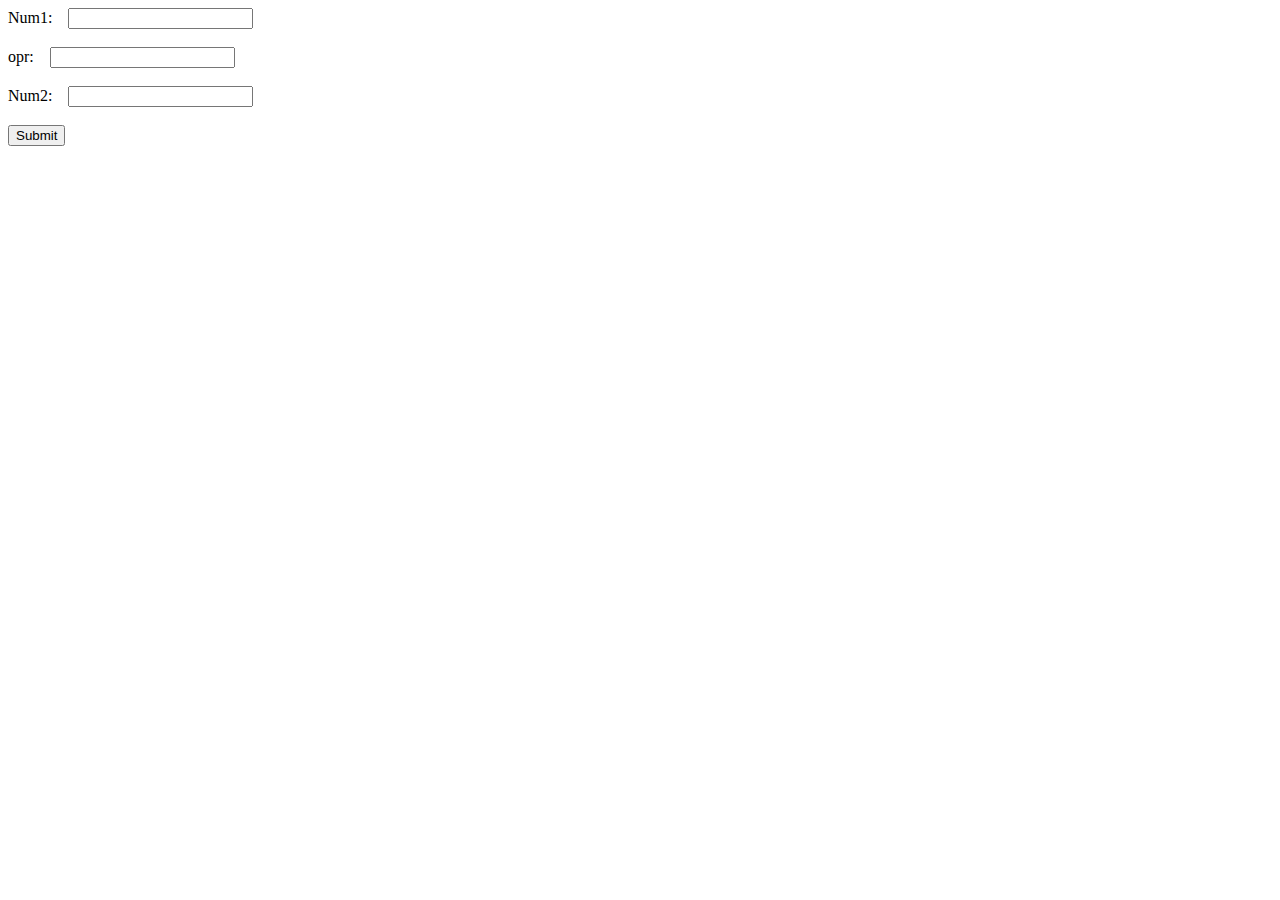
<file: index.html>
<!doctype html>
<html>
<head>
  <title>Test</title>
</head>
<body>
  <form name="pyform" method="POST" action="/cgi-bin/calcu.py">
  Num1:&emsp;<input type="number" name="fnum"/><br/><br/>
  opr:&emsp;<input type="text" name="oprnum"/><br/><br/>
  Num2:&emsp;<input type="number" name="snum"/><br/><br/>
    <input type="submit" name="submit" value="Submit"/><br/>
  </form>
</body>
</html>
</file>
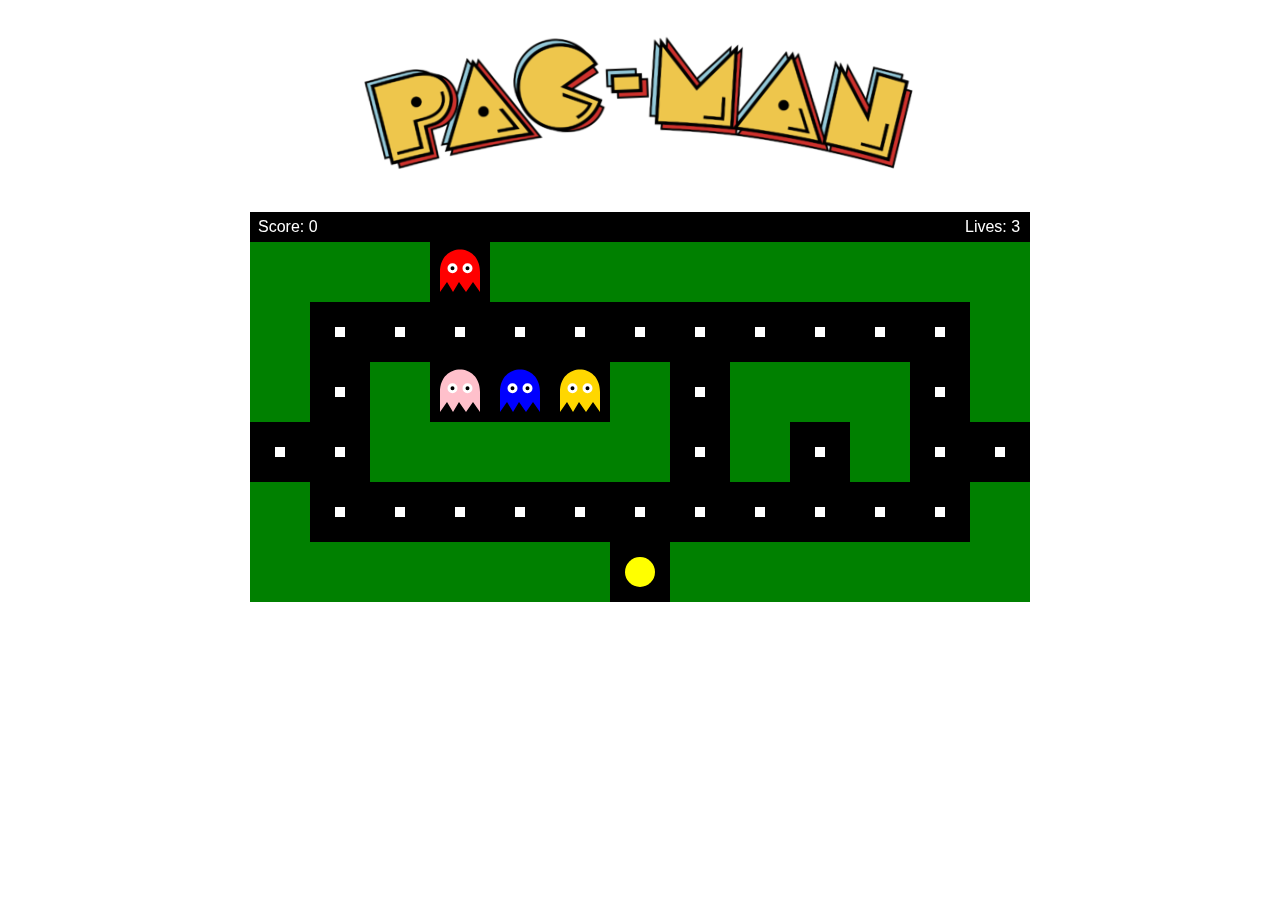
<file: PacMan Game/index.html>
<!DOCTYPE html>
<html lang="en">
<head>
    <meta charset="UTF-8">
    <meta name="viewport" content="width=device-width, initial-scale=1.0">
    <link href="https://fonts.googleapis.com/css2?family=Poppins:wght@300;400;500;600&display=swap" rel="stylesheet">
    <title>PAC-MAN</title>
    <link rel="stylesheet" href="index.css">
</head>
<body>

<h1><img src="pacman-logo.png" alt="logo"></h1>
<canvas id="canvas" width="780" height="390"></canvas>

<script>
    class Pacman
    {
        constructor(row,column,radius)
        {
            this.canvas = document.getElementById("canvas");
            this.ctx = this.canvas.getContext("2d");
            this.row = row;
            this.column = column;
            this.offsetLeft = 30; // distance from the left canvas to Pacman
            this.offsetTop = 60; // distance  from the top canvas to Pacman
            this.posX = (column*60) + this.offsetLeft; // x position of the center point of circle
            this.posY = (row*60) + this.offsetTop; // y position of the center point of circle
            this.radius = radius;
            this.direction;
            this.lastposX;
            this.lastposY;
        }

        draw()
        { 
            // draw pacman
            this.ctx.beginPath();
            this.ctx.arc(this.posX,this.posY,this.radius,0,Math.PI*2);
            this.ctx.fillStyle = 'yellow';
            this.ctx.fill();
            this.ctx.closePath();
        }

        moveLeft()
        {
            this.lastposX = this.posX;

            // when Pacman is not at the far left
            if (this.posX-this.offsetLeft > 0) 
            {
                this.posX -= 2*this.offsetLeft; 
            } 
            this.direction = "a"
        }

        moveRight()
        {
            this.lastposX = this.posX;

            // when Pacman is not at the far right
            if (this.posX + (2*this.offsetLeft) < this.canvas.width) 
            {
                this.posX += 2*this.offsetLeft;
            }
            this.direction ="d"
        }

        moveUp()
        {
            this.lastposY = this.posY;

            // when Pacman is not at the top
            if (this.posY-this.offsetTop > 0) 
            {
                this.posY -= this.offsetTop; 
            }
            this.direction ="w"
        }

        moveDown()
        {
            this.lastposY = this.posY;

            // when Pacman is not at the bottom
            if (this.posY+this.offsetTop < this.canvas.height) 
            {
                this.posY += this.offsetTop;
            }
            this.direction ="s"
        }
    }

    class Ghost 
    {
        constructor(row, column, color)
        {
            this.canvas = document.getElementById("canvas");
            this.ctx = this.canvas.getContext("2d");
            this.wall = new Wall();
            this.offsetLeft = 30;
            this.offsetTop = 60;
            this.radius = 15;
            this.row = row;
            this.column = column;
            this.lastColumn = column;
            this.lastRow = row;
            this.color = color;
            this.canMove = false;

            // center position
            this.posX = (column*60) + this.offsetLeft;
            this.posY = (row*60) + this.offsetTop;
        }

        draw()
        {
            // update position
            this.posX = (this.column*60) + this.offsetLeft;
            this.posY = (this.row*60) + this.offsetTop;

            /* draw head and legs */
            this.ctx.beginPath();
            this.ctx.fillStyle = this.color;
            this.ctx.moveTo(this.posX-20, this.posY-20);
            this.ctx.lineTo(this.posX-20, this.posY);

            // head
            this.ctx.bezierCurveTo(this.posX-20, this.posY-30, this.posX+20, this.posY-30, this.posX+20, this.posY);

            // legs
            this.ctx.lineTo(this.posX+20, this.posY+20);
            this.ctx.lineTo(this.posX+13, this.posY+10);
            this.ctx.lineTo(this.posX+6, this.posY+20);
            this.ctx.lineTo(this.posX-1, this.posY+10);
            this.ctx.lineTo(this.posX-7, this.posY+20);
            this.ctx.lineTo(this.posX-13, this.posY+10);
            this.ctx.lineTo(this.posX-20, this.posY+20);
            this.ctx.fill();

            /* draw eyes */
            // big eyes
            this.ctx.beginPath();
            this.ctx.fillStyle = 'white';
            this.ctx.moveTo(this.posX-(this.radius/2), this.posY-(this.radius/4));
            this.ctx.arc(this.posX-(this.radius/2), this.posY-(this.radius/4), 5, 0, Math.PI * 2, true); // left eye
            this.ctx.moveTo(this.posX+(this.radius/2), this.posY-(this.radius/4));
            this.ctx.arc(this.posX+(this.radius/2), this.posY-(this.radius/4), 5, 0, Math.PI * 2, true); // right eye
            this.ctx.fill();

            // small eyes
            this.ctx.beginPath();
            this.ctx.fillStyle = 'black';
            this.ctx.moveTo(this.posX-(this.radius/2), this.posY-(this.radius/4));
            this.ctx.arc(this.posX-(this.radius/2), this.posY-(this.radius/4), 2, 0, Math.PI * 2, true); // left eye
            this.ctx.moveTo(this.posX+(this.radius/2), this.posY-(this.radius/4));
            this.ctx.arc(this.posX+(this.radius/2), this.posY-(this.radius/4), 2, 0, Math.PI * 2, true); // right eye
            this.ctx.fill();
        }

        setDefaultPosition(name)
        {
            switch (name)
            {
                case Red:
                    this.row = 0;
                    this.column = 3;
                    this.updatePos();
                    break;
                
                case Pink:
                    this.row = 2;
                    this.column = 3;
                    this.updatePos();
                    break;

                case Blue:
                    this.row = 2;
                    this.column = 4;
                    this.updatePos();
                    break;

                case Yellow:
                    this.row = 2;
                    this.column = 5;
                    this.updatePos();
                    break;
            }
        }

        moveRed()
        {
            if(canMove)
            {

            }
        }

        movePink()
        {

        }

        moveBlue()
        {

        }

        moveYellow()
        {
            
        }

        updatePos(row, column) // update position
        {
            this.posX = (column*60) + this.offsetLeft;
            this.posY = (row*60) + this.offsetTop;
        }

        hitPacman(posX, posY)
        {
            // ghost hit pacman
            if (this.posX-20<posX && posX<this.posX+20 && this.posY-30<posY && posY<this.posY+30)
            {
                return true; // hit pacman
            }
            return false;
        }
    }

    class Food
    {
        constructor()
        {
            this.canvas = document.getElementById("canvas");
            this.ctx = this.canvas.getContext("2d");
            this.width = 10
            this.row = 6
            this.column = 13
            this.padding = 50; // distance between foods
            this.offsetTop = 55; // distance from the top canvas to food
            this.offsetLeft = 25; // distance from the left canvas to food
            this.count = 0; // count the number of food created
            this.map = new Map();

            // create foods
            this.foods = [];
            for(var r=0; r<this.row; r++)
            {
                this.foods[r] = [];
                for(var c=0;c<this.column;c++) 
                {
                    if (this.map.getMap(r,c) == " ")
                    {
                        this.foods[r][c] = {x:0, y:0, status:1};
                        this.foods[r][c].x = (c*(this.width+this.padding))+this.offsetLeft;
                        this.foods[r][c].y = (r*(this.width+this.padding))+this.offsetTop;
                    }
                    else
                    {
                        this.foods[r][c] = {status:0};
                    }
                }
            }
        }

        draw()
        {
            for (var r = 0; r < this.row; r++)
            {
                for (var c= 0; c < this.column; c++) 
                {
                    if (this.foods[r][c].status == 1) // food that hasn't been eated
                    {
                        this.ctx.beginPath();
                        this.ctx.rect(this.foods[r][c].x, this.foods[r][c].y, this.width, this.width);
                        this.ctx.fillStyle = "white";
                        this.ctx.fill();
                        this.ctx.closePath();
                    }
                }
            }
        }

        eated(posX,posY,radius)
        {
            for (var r = 0; r < this.row; r++)
            {
                for (var c= 0; c < this.column; c++) 
                {
                    if (this.foods[r][c].status == 1 ) //ถ้าอาหารยังไม่ถูกกิน
                    {
                        if (posX+radius > this.foods[r][c].x && posX-radius < this.foods[r][c].x + this.width
                        && posY+radius > this.foods[r][c].y && posY-radius < this.foods[r][c].y + this.width) 
                        {
                            this.foods[r][c].status = 0; //อาหารถูกกิน
                            return true;
                        }
                    }
                }
            }
            return false;
        }
    
    }

    class Wall
    {
        constructor()
        {
            this.canvas = document.getElementById("canvas");
            this.ctx = this.canvas.getContext("2d");
            this.row = 6
            this.column = 13
            this.width = 60
            this.height = 60
            this.offsetTop = 30; // distance from the top canvas to wall
            this.map = new Map();
            
            //create walls
            this.walls = [];
            for(var r=0; r<this.row; r++)
            {
                this.walls[r] = [];
                for(var c=0;c<this.column;c++) 
                {
                    if (this.map.getMap(r,c) == "1") // if this position matches the map
                    {
                        this.walls[r][c] = {x:0, y:0, status:1};
                        this.walls[r][c].x = c*this.width;
                        this.walls[r][c].y = (r*this.height)+this.offsetTop;
                    }
                    else
                    {
                        this.walls[r][c] = {status:0};
                    }
                }
            }
        }

        draw()
        {
            for(var c=0; c<this.column; c++)
            {
                for(var r=0; r<this.row; r++)
                {
                    if(this.walls[r][c].status == 1)
                    {
                        this.ctx.beginPath();
                        this.ctx.rect(this.walls[r][c].x, this.walls[r][c].y, this.width, this.height);
                        this.ctx.fillStyle = "green";
                        this.ctx.fill();
                        this.ctx.closePath(); 
                    }                
                }
            }
        }

        hitWall(posX,posY,radius)
        {
            for(var c=0;c<this.column;c++)
            {
                for(var r=0;r<this.row;r++)
                {
                    if (posX > this.walls[r][c].x && posX < this.walls[r][c].x + this.width 
                        && posY > this.walls[r][c].y && posY < this.walls[r][c].y + this.height) 
                    {
                        return true; // hit wall
                    } 
                }
            }
        }
    }

    class InputProcessor
    {
        addEvent()
        {
            document.addEventListener("keydown", this.keyDownHandler, false);
            document.addEventListener("mousemove", this.mouseMoveHandler, false);
        }

        keyDownHandler(e) 
        {
            //เมื่อกดปุ่มขวา
            if (e.key == "d" || e.key == "ArrowRight" || e.key == "Right")
            {
                game.pacMan.moveRight();
                game.ghost.move(game.pacMan.posX, game.pacMan.posY);
            }
            //เมื่อกดปุ่มซ้าย
            else if (e.key == "a" || e.key == "ArrowLeft" || e.key == "Left")
            {
                game.pacMan.moveLeft();
                game.ghost.move(game.pacMan.posX, game.pacMan.posY);
            }
            //เมื่อกดปุ่มบน
            else if (e.key == "w" || e.key == "ArrowUp")
            {
                game.pacMan.moveUp();
                game.ghost.move(game.pacMan.posX, game.pacMan.posY);
            }
            //เมื่อกดปุ่มล่าง
            else if (e.key == "s" || e.key == "ArrowDown")
            {
                game.pacMan.moveDown();
                game.ghost.move(game.pacMan.posX, game.pacMan.posY);
            }
            else if (e.key == "r" || e.key == "R")
            {
                // restart game
                game.freeze = false;
                game.restart();
            }
        }

        mouseMoveHandler(e)
        {
            var relativeX = e.clientX - canvas.offsetLeft;
            var relativeY = e.clientY - canvas.offsetTop;
            var lastposX = game.pacMan.posX;
            var lastposY = game.pacMan.posY;

            if (relativeX > 0 && relativeX < canvas.width) 
            {
                game.pacMan.posX = relativeX;
            }
            if (relativeY > 30 + game.pacMan.radius && relativeY < canvas.height) 
            {
                game.pacMan.posY = relativeY;
            }
            if (game.wall.hitWall(relativeX, relativeY, game.pacMan.radius)) // when pacman hit wall
            {
                // set to the previous position 
                game.pacMan.posX = lastposX;
                game.pacMan.posY = lastposY;
            }
        }
    }

    class Map
    {
        constructor()
        {
            /* map to set position walls and foods */
            // instead of walls : 1, foods : " ", pacman : 2, ghost : 3
            this.map = [["1","1","1","3","1","1","1","1","1","1","1","1","1"],
                        ["1"," "," "," "," "," "," "," "," "," "," "," ","1"],
                        ["1"," ","1","3","3","3","1"," ","1","1","1"," ","1"],
                        [" "," ","1","1","1","1","1"," ","1"," ","1"," "," "],
                        ["1"," "," "," "," "," "," "," "," "," "," "," ","1"],
                        ["1","1","1","1","1","1","2","1","1","1","1","1","1"]]
        }

        getMap(row, column)
        {
            return this.map[row][column];
        }
    }

    class Game
    {
        constructor()
        {
            this.canvas = document.getElementById("canvas");
            this.ctx = this.canvas.getContext("2d");
            this.lives = 3;
            this.score = 0;
            this.pacMan = new Pacman(5,6,15);
            this.wall = new Wall();
            this.redGhost = new Ghost(0,3,"red");
            this.pinkGhost = new Ghost(2,3,"pink");
            this.blueGhost = new Ghost(2,4,"blue");
            this.yellowGhost = new Ghost(2,5,"gold");
            this.food = new Food();
            this.inputProcessor = new InputProcessor();
            this.inputProcessor.addEvent();
            this.freeze = false; 
        }

        draw()
        {
            if(!this.freeze)
            {
                this.ctx.clearRect(0, 0, this.canvas.width, this.canvas.height);
                this.pacMan.draw();
                this.wall.draw();
                this.food.draw();

                /* draw all ghosts*/
                this.redGhost.draw();
                this.pinkGhost.draw();
                this.blueGhost.draw();
                this.yellowGhost.draw();

                this.collisionDetection();

                this.winCheck();
                this.updateGame();
                requestAnimationFrame(()=>this.draw());
            }
        }

        restart()
        {
            this.lives = 3;
            this.score = 0;
            this.pacMan = new Pacman(5,6,15);
            this.wall = new Wall();
            this.redGhost = new Ghost(0,3);
            this.pinkGhost = new Ghost(2,3);
            this.blueGhost = new Ghost(2,4);
            this.yellowGhost = new Ghost(2,5);
            this.food = new Food();
            this.draw();
        }

        updateGame()
        { 
            // คะแนนกับชีวิต
            this.ctx.font = "16px Arial";
            this.ctx.fillStyle = "white";
            this.ctx.fillText("Score: " + this.score, 8, 20);
            this.ctx.fillText("Lives: "+ this.lives, this.canvas.width-65, 20);
        }

        collisionDetection()
        {
            // when the Pacman eat food
            if(this.food.eated(this.pacMan.posX, this.pacMan.posY, this.pacMan.radius))
            {
                this.score += 1;
            }
            
            // when the Pacman hit wall
            if(this.wall.hitWall(this.pacMan.posX,this.pacMan.posY, this.pacMan.radius))
            {
                if(this.pacMan.direction=="a" || this.pacMan.direction=="d")
                {
                    this.pacMan.posX = this.pacMan.lastposX
                }
                else if(this.pacMan.direction=="w" || this.pacMan.direction=="s")
                {
                    this.pacMan.posY = this.pacMan.lastposY
                }
            }

            /*
            // when the ghost hit Pacman
            if(this.ghost.hitPacman(this.pacMan.posX, this.pacMan.posY))
            {
                if (this.lives == 1) // game over
                {
                    this.ctx.beginPath();
                    this.ctx.rect(this.canvas.width/6, this.canvas.height-250, 500, 150);
                    this.ctx.fillStyle = "white";
                    this.ctx.fill(); 
                    this.ctx.font = "32px Arial";
                    this.ctx.fillStyle = "black";
                    this.ctx.fillText("Game Over !" ,280, 200);
                    this.ctx.fillText("(Press r/R to restart game)" , 190, 250);
                    this.freeze = true;
                }
                else
                {
                    this.lives -= 1;
                    // move to start position
                    this.pacMan = new Pacman(5,6,15);
                    this.ghost = new Ghost(0,3);
                }
            }
            */
        }

        winCheck()
        {
            if (this.score == 33) // winner
            {
                this.ctx.beginPath();
                this.ctx.rect(this.canvas.width/6, this.canvas.height-250, 500, 150);
                this.ctx.fillStyle = "white";
                this.ctx.fill();
                this.ctx.closePath(); 
                this.ctx.font = "32px Arial";
                this.ctx.fillStyle = "black";
                this.ctx.fillText("You are the Winner!!",230, 200);
                this.ctx.fillText("(Press r/R to restart game)" , 190, 250);
                this.freeze = true;
            }
        }
    }

    let game = new Game();
    game.draw();
</script>
</body>
</html>
</file>
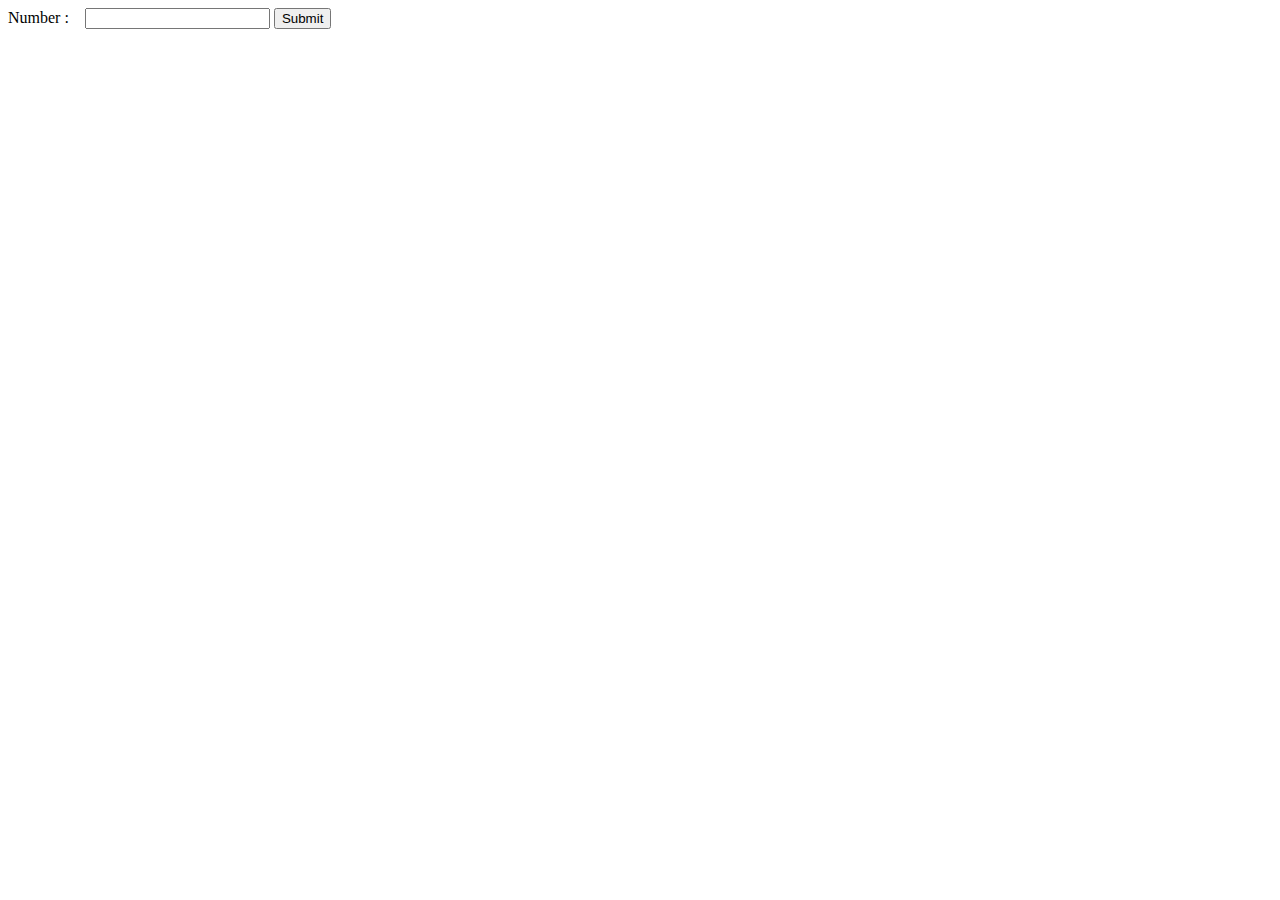
<file: factorial.html>
<!DOCTYPE html>
<html lang="en">
<head>
    <meta charset="UTF-8">
    <meta name="viewport" content="width=device-width, initial-scale=1.0">
    <title>Factorial</title>
</head>
<body>
    <!-- factorial form -->
    Number :&emsp;<input type="number" id="fnum">
    <button onclick="factorial()">Submit</button>
    
    <p id="result"></p>

    <script type="text/javascript" src="/js/factorial.js"></script>
</body>
</html>
</file>
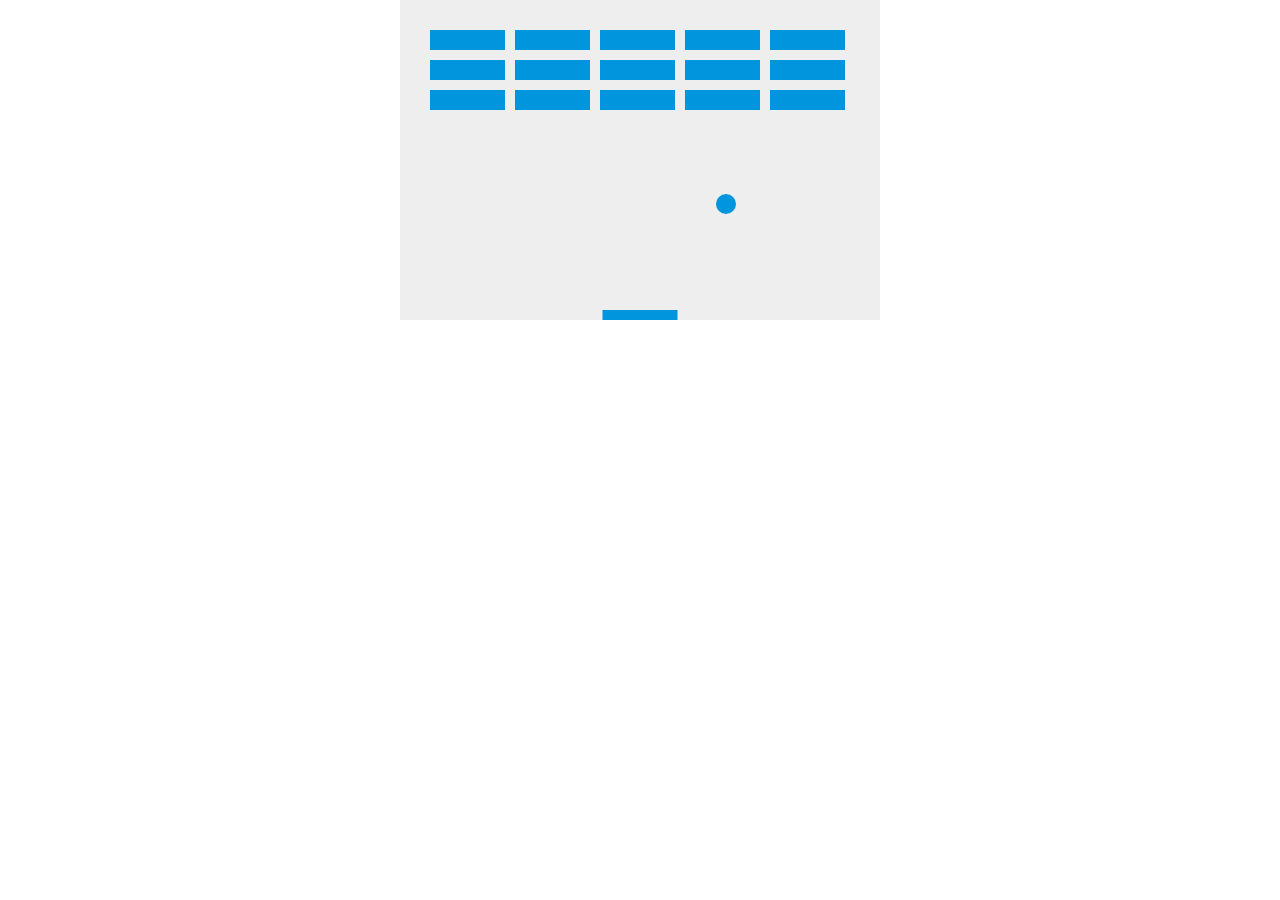
<file: gameclass.html>
<!DOCTYPE html>
<html>
<head>
    <meta charset="utf-8" />
    <title>Breakout Game</title>
    <style>
    	* { padding: 0; margin: 0; }
    	canvas { background: #eee; display: block; margin: 0 auto; }
    </style>
</head>
<body>

<canvas id="myCanvas" width="480" height="320"></canvas>

<script>
    class Ball
    {
        constructor(posX,posY,w)
        {
            this.canvas = document.getElementById("myCanvas");
            this.ctx = this.canvas.getContext("2d");
            this.posX = posX;
            this.posY = posY;
            this.width = w;
            this.dx = 2;
            this.dy = -2;
        }      

        draw() //วาดบอล
        {
            this.ctx.clearRect(0, 0, this.canvas.width, this.canvas.height);
            this.ctx.beginPath();
            this.ctx.arc(this.posX ,this.posY,this.width,0,Math.PI*2);
            this.ctx.fillStyle = "#0095DD";
            this.ctx.fill();
            this.ctx.closePath();
        }

        move()
        {
            this.posX = this.posX + this.dx;
            this.posY = this.posY + this.dy;    
        }
    }

    class Paddle
    {
        constructor(paddleX, paddleHeight, paddleWidth)
        {
            this.canvas = document.getElementById("myCanvas");
            this.ctx = this.canvas.getContext("2d");
            this.posX = paddleX;
            this.height = paddleHeight;
            this.width = paddleWidth;
        }
        
        draw() //วาดไม้
        {
            this.ctx.beginPath();
            this.ctx.rect(this.posX, this.canvas.height-this.height, this.width, this.height);
            this.ctx.fillStyle = "#0095DD";
            this.ctx.fill();
            this.ctx.closePath();
        }

        moveLeft()
        {
            this.posX -= 7;
            if (this.posX < 0) // when paddle over the border left of canvas
            {
                this.posX = 0; // set paddle at left
            }
        }

        moveRight()
        {
            this.posX += 7;
            if (this.posX + this.width > this.canvas.width) // when paddle over the border right of canvas
            {
                this.posX = this.canvas.width - this.width; // set paddle at right
            }
        }

        hitPaddle(posX)
        {
            // when the ball hit the paddle
            if (posX > this.posX && posX < this.posX + this.width) 
            {
               return true
            }
        }
    }


    class Brick
    {
        constructor(brickRow, brickColumn)
        {
            this.canvas = document.getElementById("myCanvas");
            this.ctx = this.canvas.getContext("2d");
            this.row = brickRow
            this.column = brickColumn
            this.width = 75
            this.height = 20
            this.padding = 10;
            this.offsetTop = 30;
            this.offsetLeft = 30;
            this.posX;
            this.posY;

            // สร้าง bricks ตามเเนว column เเละ row
            this.bricks = []
            for(var c=0;c<this.column;c++)
            {
                this.bricks[c] = [];
                for(var r=0; r<this.row; r++) 
                {
                    this.bricks[c][r] = {x:0, y:0, status:1};
                }
            }
        }

        draw()
        {
            for(var c=0; c<this.column; c++)
            {
                for(var r=0; r<this.row; r++)
                {
                    if (this.bricks[c][r].status == 1)  // if bricks remain
                    {
                        this.posX = (c*(this.width+this.padding))+this.offsetLeft;
                        this.posY = (r*(this.height+this.padding))+this.offsetTop;
                        this.bricks[c][r].x = this.posX;
                        this.bricks[c][r].y = this.posY;
                        this.ctx.beginPath();
                        this.ctx.rect(this.posX, this.posY, this.width, this.height);
                        this.ctx.fillStyle = "#0095DD";
                        this.ctx.fill();
                        this.ctx.closePath();
                    }
                }
            }
        }

        hitBrick(posX, posY)
        {
            
            for (var c= 0; c < this.column; c++)
            {
                for (var r = 0; r < this.row; r++) 
                {
                    // if bricks remain
                    if (this.bricks[c][r].status == 1)
                    {
                        // when ball hit that brick
                        if (posX > this.bricks[c][r].x && posX < this.bricks[c][r].x + this.width 
                        && posY > this.bricks[c][r].y && posY < this.bricks[c][r].y + this.height) 
                        {
                            this.bricks[c][r].status = 0;
                            return true;
                        }
                    }
                }
            }
            return false;
        }
    }
    
    class InputProcessor
    {
        constructor()
        {
            this.canvas = document.getElementById("myCanvas");
            this.ctx = this.canvas.getContext("2d");
            this.paddle = new Paddle((this.canvas.width-75)/2, 10, 75);
        }

        addEvent()
        {
            document.addEventListener("keydown", this.keyDownHandler);
            document.addEventListener("keydown", this.keyUpHandler,false);
            document.addEventListener("mousemove", this.mouseMoveHandler, false);
        }

        keyDownHandler(e) 
        {
            // เมื่อกดปุ่มขวา
            if(e.key == "Right" || e.key == "ArrowRight") 
            {
                game.paddle.moveLeft();
            }
            //เมื่อกดปุ่มซ้าย
            else if(e.key == "Left" || e.key == "ArrowLeft") 
            {
                game.paddle.moveRight();
            }
        }
        // เมื่อปล่อยปุ่ม
        keyUpHandler(e) 
        {
            if(e.key == "Right" || e.key == "ArrowRight") 
            {
                rightPressed = false;
            }
            else if(e.key == "Left" || e.key == "ArrowLeft") 
            {
                leftPressed = false;
            }
        }

        mouseMoveHandler(e) 
        {
            var canvas = document.getElementById("myCanvas");
            // เมื่อ mouseX อยู่ใน canvas
            var relativeX = e.clientX - canvas.offsetLeft; 

            if (relativeX > 0 && relativeX < this.canvas.width) // when mouseX in canvas
            {
                this.paddle.posX = relativeX - this.paddle.width/2; // set paddle at mouse position
            }
        }
    }

    class BreakoutGame 
    {
        constructor() 
        {
            this.canvas = document.getElementById("myCanvas");
            this.ctx = this.canvas.getContext("2d");
            this.ball = new Ball(this.canvas.width/2, this.canvas.height-30, 10)
            //this.paddle = new Paddle((this.canvas.width-75)/2, 10, 75)
            this.brick = new Brick(3,5)
            this.inputProcessor = new InputProcessor()
            this.inputProcessor.addEvent();
            this.lives = 3;
            this.score = 0;
        }

        draw() 
        {
            this.ball.draw();
            this.inputProcessor.paddle.draw();
            this.brick.draw();
            //this.paddle.move();
            this.ball.move();
            this.collisionDetection();
            
        }

        updateGame() // แสดงคะเเนนกับชีวิตผู้เล่น
        {
            this.ctx.font = "16px Arial";
            this.ctx.fillStyle = "#0095DD";
            this.ctx.fillText("Score: " + this.score, 8, 20);
            this.ctx.fillText("Lives: "+ this.lives, this.canvas.width-65, 20);
        }

        collisionDetection()
        {
            //ตรวจสอบการชนของลูกบอล
            if (this.ball.posY+this.ball.dy > this.canvas.height-this.ball.width)
            {
                // the ball bounce when hit the paddle 
                if(this.inputProcessor.paddle.hitPaddle(this.ball.posX))
                {
                    this.ball.dy = -this.ball.dy;
                }
                else
                {
                    this.lives -= 1;

                    // game over
                    if(!this.lives)
                    {
                        window.location.reload();
                        alert("Game Over")
                    }
                    else
                    {
                        // set position of the ball and the paddle at the start position
                        this.ball.posX = this.canvas.width/2;
                        this.ball.posY = this.canvas.height-30;
                        this.ball.dy = -3;
                        this.ball.dx = 3;
                        this.inputProcessor.paddle.posX = (this.canvas.width-this.inputProcessor.paddle.width)/2;
                    }
                }
            }

            // when the ball hit the brick
            if (this.brick.hitBrick(this.ball.posX, this.ball.posY))
            {
                this.ball.dy = -this.ball.dy;
                this.score += 1;
                this.winCheck();
            }

            // when the ball hit the left or right border of canvas
            if (this.ball.posX + this.ball.dx > this.canvas.width-this.ball.width || this.ball.posX + this.ball.dx < this.ball.width)
            {
                this.ball.dx = -this.ball.dx;
            }

            // when the ball hit the top border of canvas
            if (this.ball.posY + this.ball.dy < this.ball.width) 
            {
                this.ball.dy = -this.ball.dy;
            }
        }

        winCheck()
        {
            if (this.score == this.brick.row*this.brick.column)
            {
                window.location.reload();
                alert("You are the Winner")
            }
        }
    }


function start() 
{
    game.draw();
    requestAnimationFrame(start)
}

let game = new BreakoutGame();
start();

</script>

</body>
</html>
</file>
<file: PacMan Game/index.css>
/* heading */ 
h1 {
    text-align: center;
    font-family: 'Poppins', sans-serif;
}

/* contents */
canvas {
    background: #000;
    display: block;
    margin: 0 auto;
}
</file>
